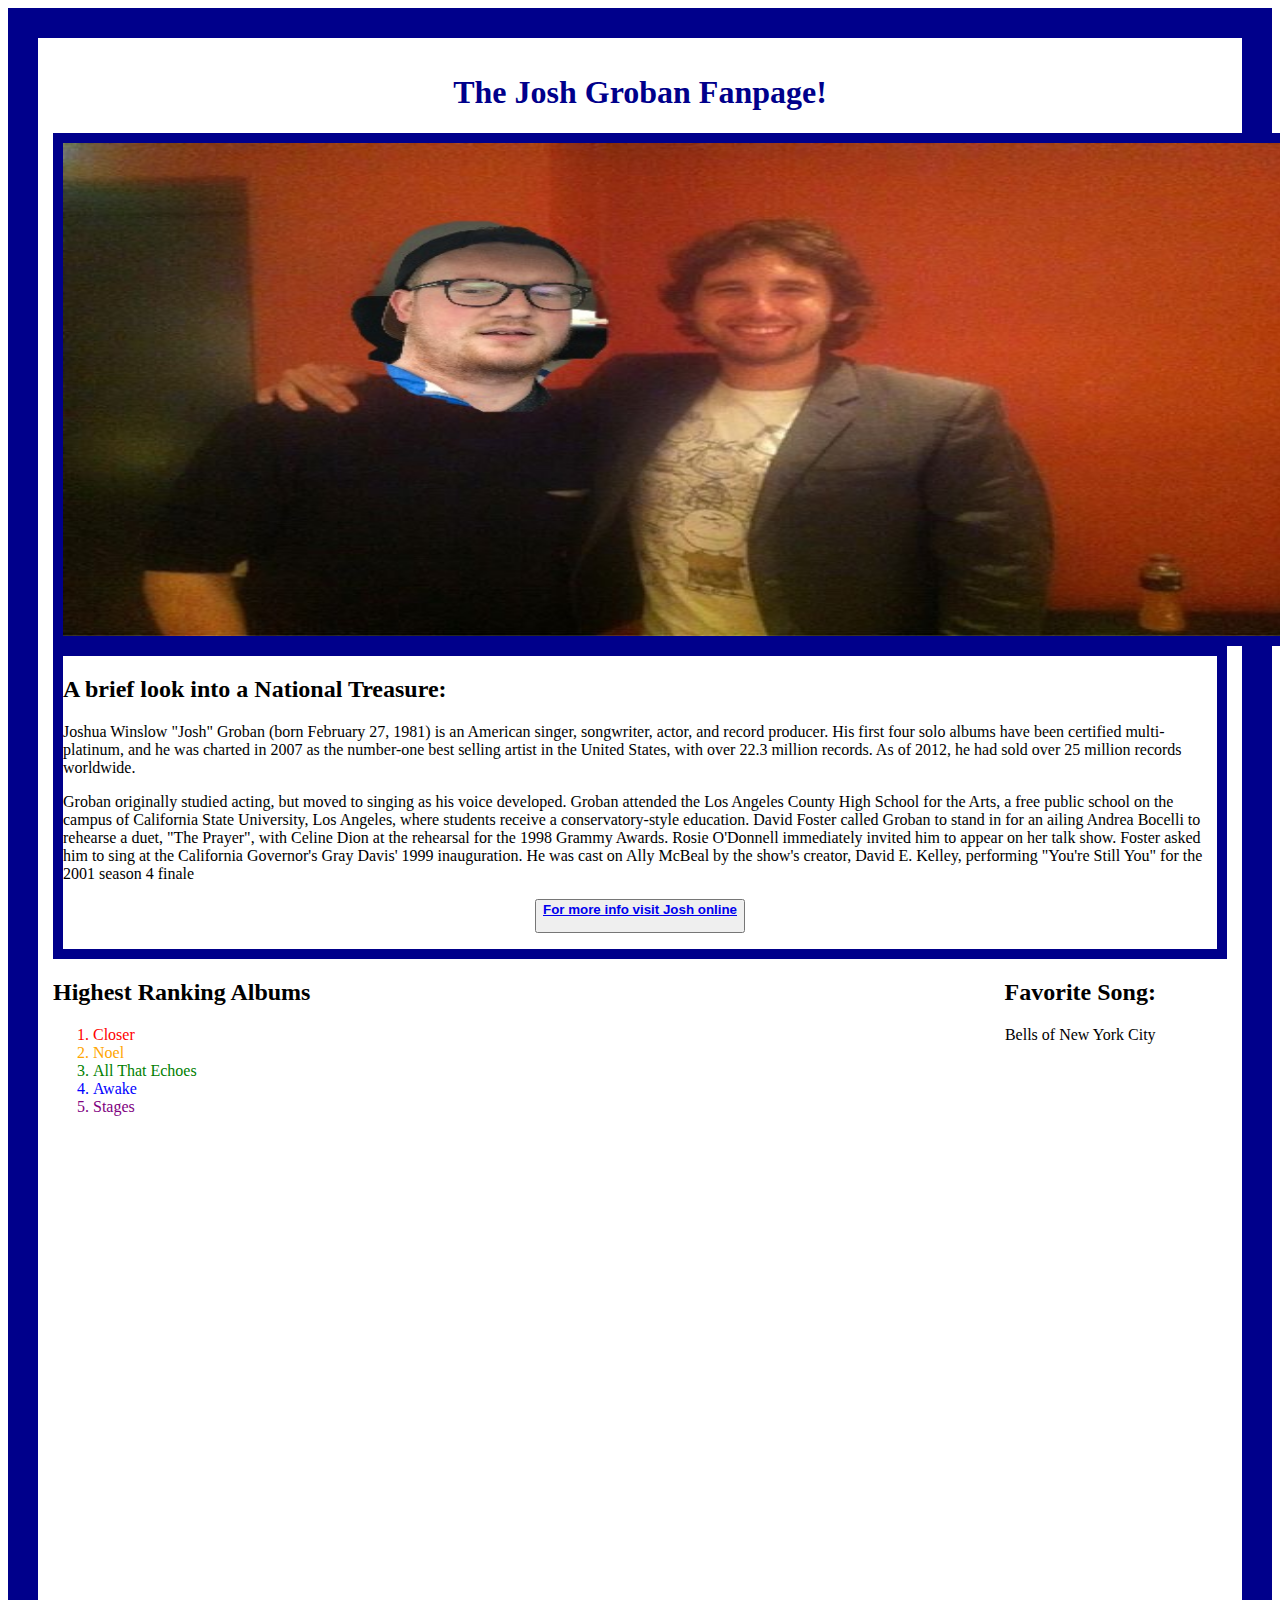
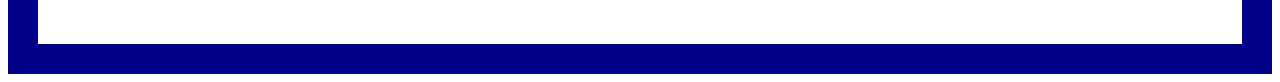
<file: index.html>
<!DOCTYPE html>
<html>
<head>
    <title>The Josh Groban Fanpage!</title>
    <link rel="shortcut icon" href="favicon.ico" type="image/x-icon" />
    <link rel="stylesheet" href="style.css">
</head>
<body id="pageBorder">

    <div>
       <h1>The Josh Groban Fanpage!</h1>
    </div> 

    <img id = "joshPic" src="./joshandme.jpeg" alt="Josh Groban - You Raise Me up" height="493" width="1224">

    <div id="joshBio">
       <h2>A brief look into a National Treasure:</h2>
       <p>
            Joshua Winslow "Josh" Groban (born February 27, 1981) is an American singer, songwriter, actor, and record producer. His first four solo albums have been certified multi-platinum, and he was charted in 2007 as the number-one best selling artist in the United States, with over 22.3 million records. As of 2012, he had sold over 25 million records worldwide. 
       </p>
       <p>
            Groban originally studied acting, but moved to singing as his voice developed. Groban attended the Los Angeles County High School for the Arts, a free public school on the campus of California State University, Los Angeles, where students receive a conservatory-style education. David Foster called Groban to stand in for an ailing Andrea Bocelli to rehearse a duet, "The Prayer", with Celine Dion at the rehearsal for the 1998 Grammy Awards. Rosie O'Donnell immediately invited him to appear on her talk show. Foster asked him to sing at the California Governor's Gray Davis' 1999 inauguration. He was cast on Ally McBeal by the show's creator, David E. Kelley, performing "You're Still You" for the 2001 season 4 finale
       </p>
       <p>
            <button id="button1"><a href="http://www.joshgroban.com/?frontpage=true" target="_blank">For more info visit Josh online</a>
       </p>
    </div>

    <div id="left">
        <h2>Highest Ranking Albums</h2>
        <ol>
            <li id="li1">Closer</li>
            <li id="li2">Noel</li>
            <li id="li3">All That Echoes</li>
            <li id="li4">Awake</li>
            <li id="li5">Stages</li>
        </ol>
    </div>

    <div id="right">
        <h2 id="favSong">Favorite Song:</h2>
        <p id="favSong">
            Bells of New York City
        </p>
    </div>
        <iframe src="https://player.vimeo.com/video/17833152" width="1224" height="493" frameborder="0" webkitallowfullscreen mozallowfullscreen allowfullscreen></iframe>

</body>
</html>
</file>
<file: style.css>
h1 {
    color: darkblue;
    text-align: center;
}

img {
    height: 580;
    width: 1440;
    display: block;
    margin-left: auto;
    margin-right: auto;
}

#pageBorder {
    border: 30px solid darkblue;
    padding: 15px
}

#favSong {
    text-align: center;
}

#button1 {
    text-align: center;
    font-weight: bolder;
    display: block;
    margin-right: auto;
    margin-left: auto;
}

#li1 {
    color: red;
}

#li2 {
    color: orange;
}

#li3 {
    color: green;
}

#li4 {
    color: blue;
}

#li5 {
    color: purple;
}

#joshBio {
    border: 10px solid darkblue;
    background: solid lightblue;
}

#joshPic {
    border: 10px solid darkblue;
    background: solid lightblue;
}

#left {
    float: left;
    width: 75%;
    overflow: hidden;
}

#right {
    float: left;
    width: 25%;
    overflow: hidden;
}
</file>
